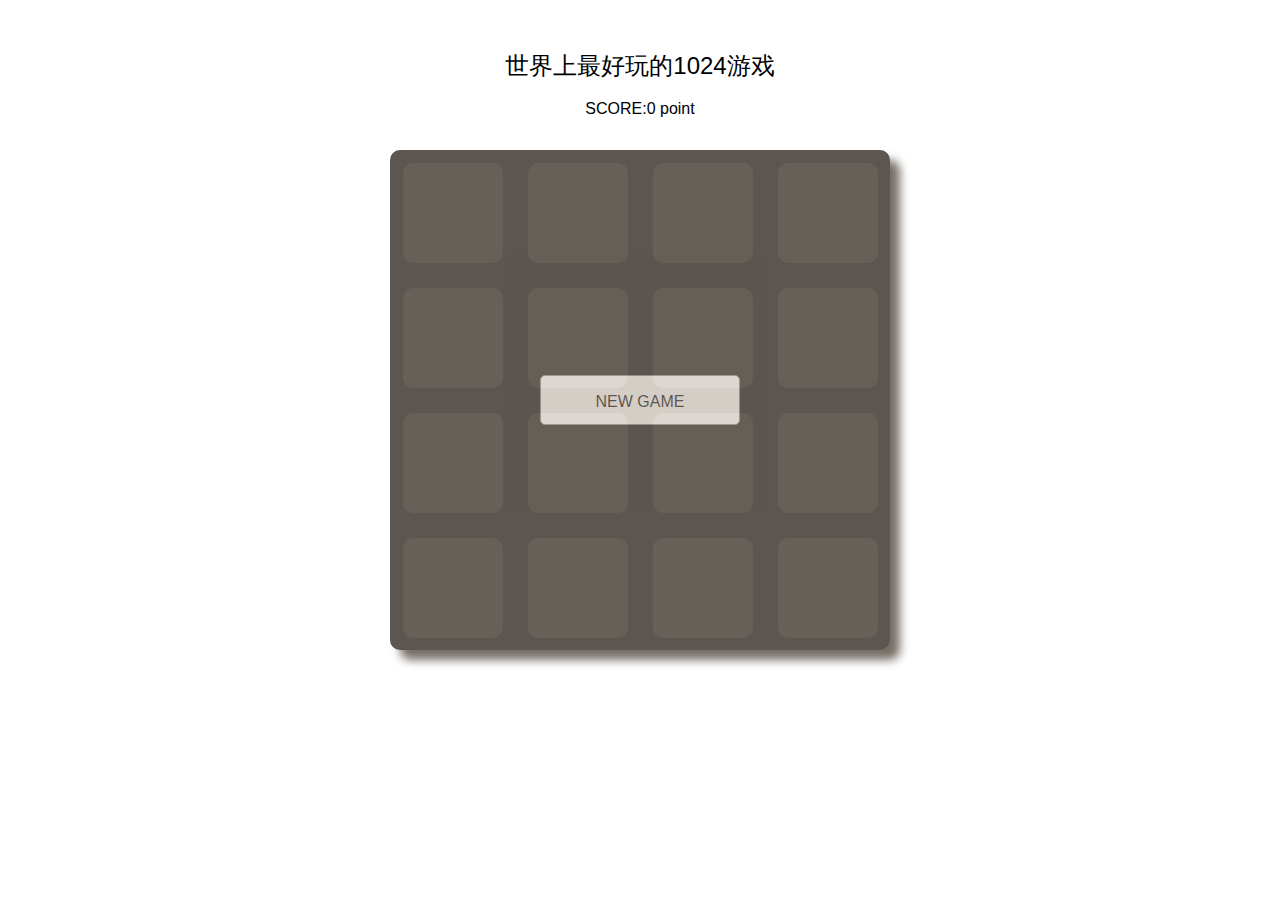
<file: ui/index.html>
<!DOCTYPE html>
<html lang="en">
<head>
    <meta charset="UTF-8">
    <meta name="viewport" content="width=device-width, initial-scale=1.0">
    <meta http-equiv="X-UA-Compatible" content="ie=edge">
    <link href="page.css" type="text/css"  rel="styleSheet">
    <link href="normalize.css" type="text/css"  rel="styleSheet">
    <title>1024GAME</title>
</head>
<body>
    <section class="page">
        <p class="text title">世界上最好玩的1024游戏</p>
        <p class="text point"><span>SCORE:<span id="score">0</span> point</span></p>
        <div class="gameContainer">
            <!-- line1 -->
            <div id="0" class="gameCell"></div>
            <div id="1" class="gameCell"></div>
            <div id="2" class="gameCell"></div>
            <div id="3" class="gameCell"></div>
            <!-- line2 -->
            <div id="4" class="gameCell"></div>
            <div id="5" class="gameCell"></div>
            <div id="6" class="gameCell"></div>
            <div id="7" class="gameCell"></div>
            <!-- line3 -->
            <div id="8" class="gameCell"></div>
            <div id="9" class="gameCell"></div>
            <div id="10" class="gameCell"></div>
            <div id="11" class="gameCell"></div>
            <!-- line4 -->
            <div id="12" class="gameCell"></div>
            <div id="13" class="gameCell"></div>
            <div id="14" class="gameCell"></div>
            <div id="15" class="gameCell"></div>
        </div>
        <div id="mask" class="mask flex">
                <p id="gameOverText" class="maskText display_none">GAME OVER!</p>
            <button id="startBtn" class="btn"> NEW GAME</button>
            
            <!-- <button id="gameOverBtn" class="btn display_none"> RESTART GAME</button> -->
        </div>
    </section>
    
    <script src="lib.js" type="text/javascript"></script>
    <script src="game.js" type="text/javascript"></script>
    <script src="https://apps.bdimg.com/libs/jquery/2.1.4/jquery.min.js"></script>
</body>
</html>
</file>
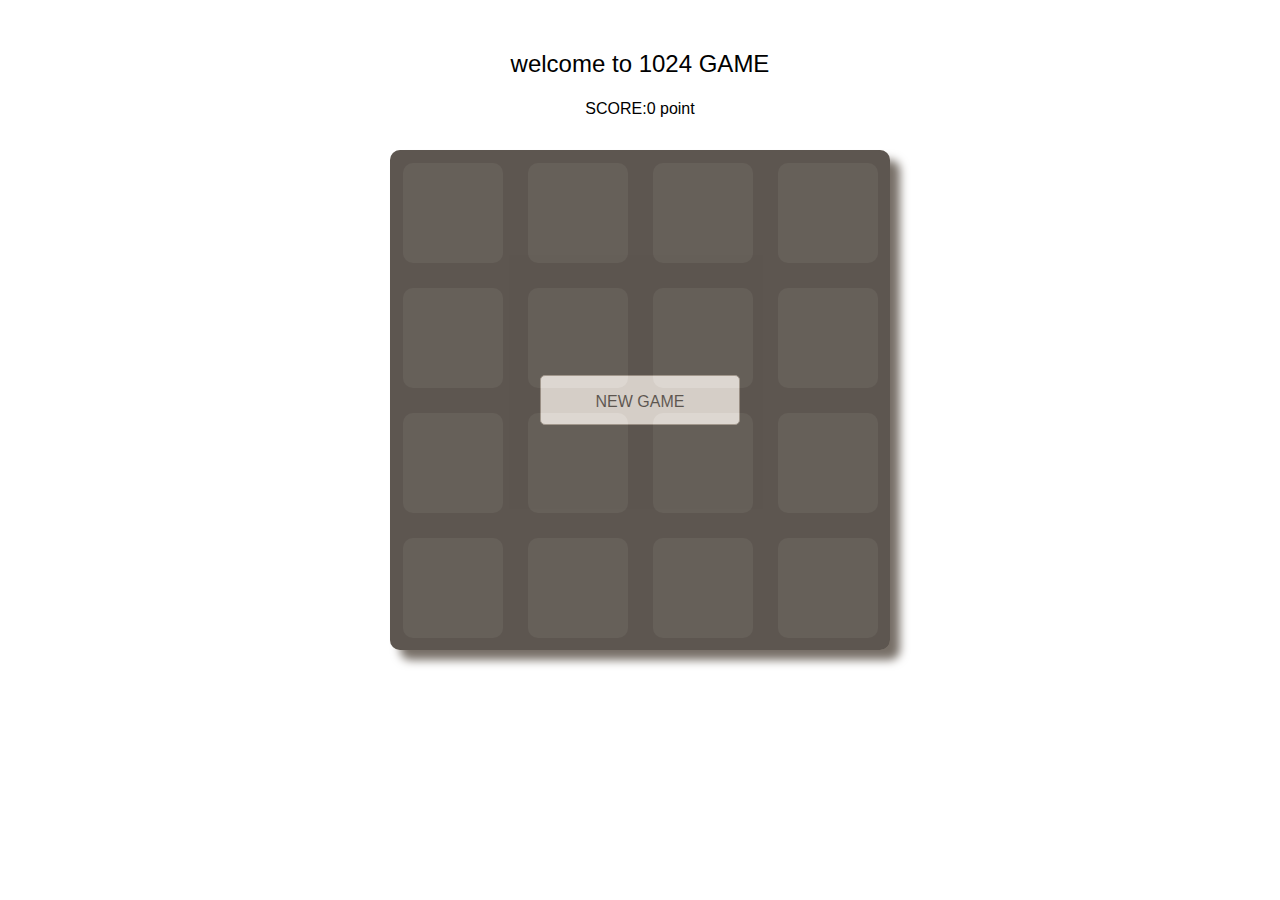
<file: page.html>
<!DOCTYPE html>
<html lang="en">
<head>
    <meta charset="UTF-8">
    <meta name="viewport" content="width=device-width, initial-scale=1.0">
    <meta http-equiv="X-UA-Compatible" content="ie=edge">
    <link href="page.css" type="text/css"  rel="styleSheet">
    <link href="normalize.css" type="text/css"  rel="styleSheet">
    <title>1024GAME</title>
</head>
<body>
    <section class="page">
        <p class="text title">welcome to 1024 GAME</p>
        <p class="text point"><span>SCORE:0 point</span></p>
        <div class="gameContainer">
            <!-- line1 -->
            <div id="0" class="gameCell"></div>
            <div id="1" class="gameCell"></div>
            <div id="2" class="gameCell"></div>
            <div id="3" class="gameCell"></div>
            <!-- line2 -->
            <div id="4" class="gameCell"></div>
            <div id="5" class="gameCell"></div>
            <div id="6" class="gameCell"></div>
            <div id="7" class="gameCell"></div>
            <!-- line3 -->
            <div id="8" class="gameCell"></div>
            <div id="9" class="gameCell"></div>
            <div id="10" class="gameCell"></div>
            <div id="11" class="gameCell"></div>
            <!-- line4 -->
            <div id="12" class="gameCell"></div>
            <div id="13" class="gameCell"></div>
            <div id="14" class="gameCell"></div>
            <div id="15" class="gameCell"></div>
        </div>
        <div id="mask" class="mask flex">
            <button id="startBtn" class="btn"> NEW GAME</button>
        </div>
    </section>
    
    <script src="lib.js" type="text/javascript"></script>
    <script src="game.js" type="text/javascript"></script>
</body>
</html>
</file>
<file: ui/page.css>
body{
    width: 100%;
    height: 100%;
}

.page{
    width: 600px;
    height: 650px;
    box-sizing: border-box;
    margin:0 auto;
    padding-top:50px;
    position: relative;
}

.text{
    text-align: center;
    font-family: Arial, Helvetica, sans-serif;
    height: 50px;
    box-sizing: border-box;
    margin: 0;
}
.title{
    font-size: 1.5em;
}
.point{
    font-size: 1em;
}

.gameContainer{
    margin: 0 auto;
    display: grid;
    width: 500px;
    height: 500px;
    grid-template-columns: 25% 25% 25% 25%;
    grid-template-rows: 25% 25% 25% 25%;
    border-radius: 10px;
    box-sizing: border-box;
    background-color: #bbada0;
    box-shadow: #776F67 10px 10px 10px;
}

.gameCell{
    box-sizing: border-box;
    width: 100px;
    height: 100px;
    background-color: #ccc0b3;
    border-radius: 10px;
    margin: 12.5px;
    font-weight: bold;
    font-size: 3em;
    line-height: 100px;
    text-align: center;
    color: white;
    /* display: grid; */
}

.num1{
    background-color: #EDE5DE;
    color: #776F67;
}
.num2{
    background-color: #EAE0C9;
    color: #776F67;
}
.num3{
    background-color:#E8B281;
}
.num4{
    background-color: #E99A6D;
}
.num5{
    background-color: #E78166;
}
.num6{
    background-color: #E95E5E;
}
.num7{
    background-color: #FFE66F;
}

.num8{
    background-color: #FFE153;
}

.num9{
    background-color: #FFDC35;
}

.num10{
    background-color: #FFD306;
    font-size: 2.8em;
}

.mask{
    background-color: black;
    opacity:0.5;
    width: 500px;
    height: 500px;
    margin:0 auto;
    bottom: 0;
    left: 50px;
    position: absolute;
    border-radius: 10px;
}

.maskText{
    color:white;
}
.flex{
    display: flex;
    flex-direction: column;
    align-items: center;
    justify-content: center;
}

.btn{
    border-radius: 5px;
    border: #776F67 1px solid;
    width: 200px;
    height: 50px;
    text-align: center;
    line-height: 50px;
    margin: 0 auto;
}

.btn:hover{
    border: #bbada0 1px solid;
}

.display_none{
    display: none;
}
</file>
<file: page.css>
body{
    width: 100%;
    height: 100%;
}

.page{
    width: 600px;
    height: 650px;
    box-sizing: border-box;
    margin:0 auto;
    padding-top:50px;
    position: relative;
}

.text{
    text-align: center;
    font-family: Arial, Helvetica, sans-serif;
    height: 50px;
    box-sizing: border-box;
    margin: 0;
}
.title{
    font-size: 1.5em;
}
.point{
    font-size: 1em;
}

.gameContainer{
    margin: 0 auto;
    display: grid;
    width: 500px;
    height: 500px;
    grid-template-columns: 25% 25% 25% 25%;
    grid-template-rows: 25% 25% 25% 25%;
    border-radius: 10px;
    box-sizing: border-box;
    background-color: #bbada0;
    box-shadow: #776F67 10px 10px 10px;
}

.gameCell{
    box-sizing: border-box;
    width: 100px;
    height: 100px;
    background-color: #ccc0b3;
    border-radius: 10px;
    margin: 12.5px;
    font-weight: bold;
    font-size: 3em;
    line-height: 100px;
    text-align: center;
    color: white;
    /* display: grid; */
}

.num2{
    background-color: #EDE5DE;
    color: #776F67;
}
.num4{
    background-color: #EAE0C9;
    color: #776F67;
}
.num8{
    background-color:#E8B281;
}
.num16{
    background-color: #E99A6D;
}
.num32{
    background-color: #E78166;
}
.num64{
    background-color: #E95E5E;
}
.num128{
    background-color: #FFE66F;
}

.num256{
    background-color: #FFE153;
}

.num512{
    background-color: #FFDC35;
}

.num1024{
    background-color: #FFD306;
    font-size: 2.8em;
}

.mask{
    background-color: black;
    opacity:0.5;
    width: 500px;
    height: 500px;
    margin:0 auto;
    bottom: 0;
    left: 50px;
    position: absolute;
    border-radius: 10px;
}

.flex{
    display: flex;
    flex-direction: column;
    align-items: center;
    justify-content: center;
}

.btn{
    border-radius: 5px;
    border: #776F67 1px solid;
    width: 200px;
    height: 50px;
    text-align: center;
    line-height: 50px;
    margin: 0 auto;
}

.btn:hover{
    border: #bbada0 1px solid;
}

.display_none{
    display: none;
}
</file>
